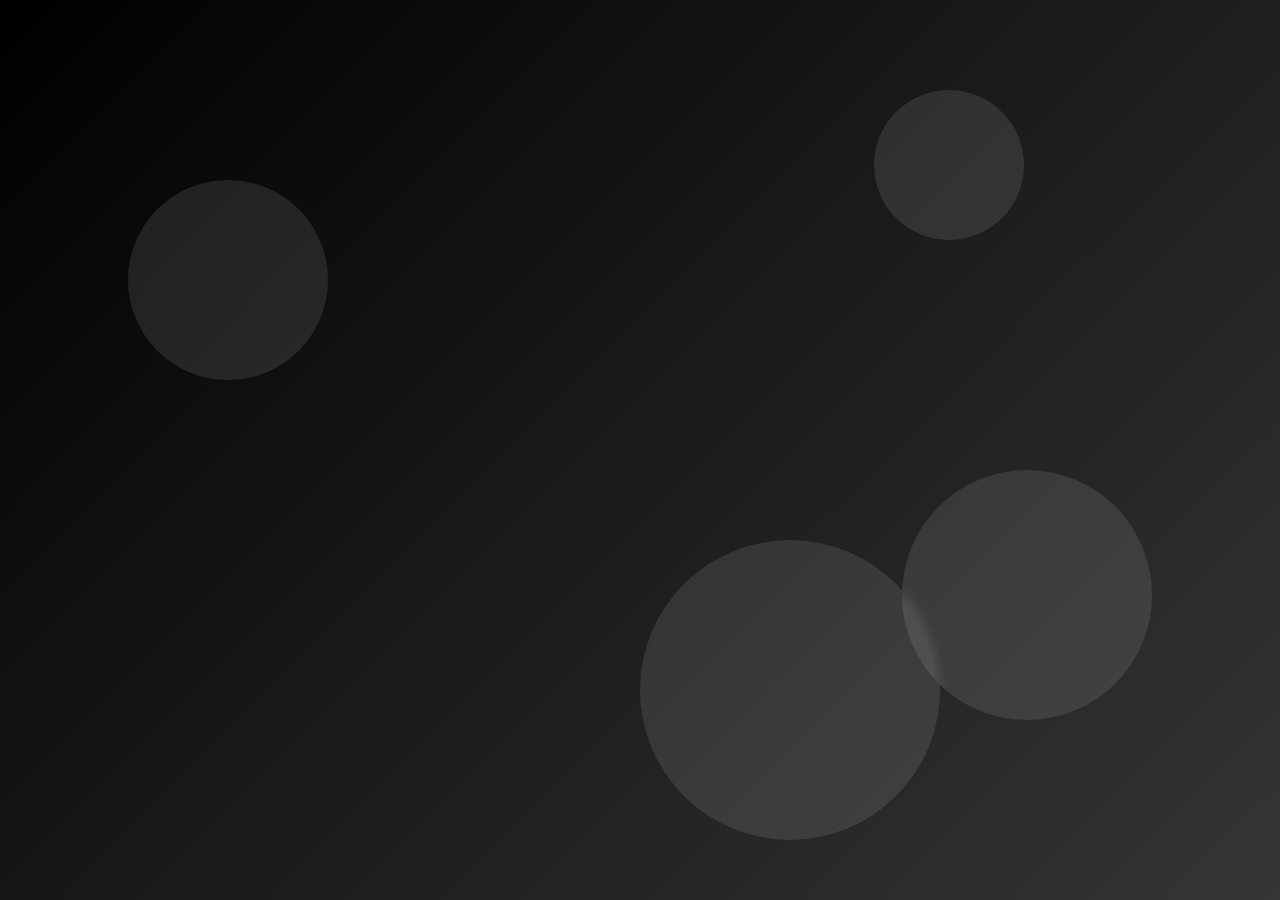
<file: index.html>
<!DOCTYPE html>
<html lang="en">
<head>
    <meta charset="UTF-8">
    <meta name="viewport" content="width=device-width, initial-scale=1.0">
    <title>Login</title>
    <style>
        * {
            margin: 0;
            padding: 0;
            box-sizing: border-box;
            font-family: 'Poppins', sans-serif;
        }

        body {
            display: flex;
            justify-content: center;
            align-items: center;
            min-height: 100vh;
            background: linear-gradient(135deg, #000000 0%, #353535 100%);
            overflow: hidden;
        }

        .background {
            position: absolute;
            width: 100%;
            height: 100%;
            top: 0;
            left: 0;
            z-index: -1;
            overflow: hidden;
        }

        .shape {
            position: absolute;
            border-radius: 50%;
            background: rgba(255, 255, 255, 0.1);
            backdrop-filter: blur(5px);
            animation: float 15s infinite ease-in-out;
        }

        .shape:nth-child(1) {
            width: 200px;
            height: 200px;
            top: 20%;
            left: 10%;
            animation-delay: 0s;
        }

        .shape:nth-child(2) {
            width: 300px;
            height: 300px;
            top: 60%;
            left: 50%;
            animation-delay: 3s;
        }

        .shape:nth-child(3) {
            width: 150px;
            height: 150px;
            top: 10%;
            right: 20%;
            animation-delay: 5s;
        }

        .shape:nth-child(4) {
            width: 250px;
            height: 250px;
            bottom: 20%;
            right: 10%;
            animation-delay: 7s;
        }

        @keyframes float {
            0%, 100% {
                transform: translateY(0) scale(1);
            }
            50% {
                transform: translateY(-20px) scale(1.05);
            }
        }

        .login-container {
            position: relative;
            width: 400px;
            padding: 40px;
            border-radius: 20px;
            background: rgba(255, 255, 255, 0.1);
            backdrop-filter: blur(10px);
            box-shadow: 0 8px 32px rgba(53, 53, 53, 0.2);
            border: 1px solid rgba(255, 255, 255, 0.18);
            z-index: 1;
            transform: translateY(30px);
            opacity: 0;
            animation: appear 1s forwards 0.5s;
        }

        @keyframes appear {
            to {
                transform: translateY(0);
                opacity: 1;
            }
        }

        h2 {
            color: white;
            margin-bottom: 30px;
            text-align: center;
            font-size: 28px;
            font-weight: 600;
            letter-spacing: 1px;
            animation: title 2s ease;
            text-shadow: 0 2px 5px rgba(0, 0, 0, 0.2);
        }

        @keyframes title {
            0% {
                letter-spacing: 15px;
                opacity: 0;
            }
            40% {
                opacity: 0.6;
            }
            100% {
                letter-spacing: 1px;
                opacity: 1;
            }
        }

        .input-group {
            position: relative;
            margin-bottom: 30px;
        }

        .input-group input {
            width: 100%;
            padding: 15px 20px;
            background: rgba(255, 255, 255, 0.2);
            border: none;
            outline: none;
            border-radius: 10px;
            font-size: 16px;
            color: white;
            transition: all 0.3s;
            box-shadow: 0 5px 15px rgba(0, 0, 0, 0.05);
            transform: translateY(20px);
            opacity: 0;
            animation: slide-up 0.8s forwards 0.8s;
        }

        @keyframes slide-up {
            to {
                transform: translateY(0);
                opacity: 1;
            }
        }

        .input-group input::placeholder {
            color: rgba(255, 255, 255, 0.8);
        }

        .input-group .highlight {
            position: absolute;
            bottom: 0;
            left: 0;
            height: 2px;
            width: 0;
            background: #fff;
            transition: width 0.3s;
        }

        .input-group input:focus + .highlight {
            width: 100%;
        }

        .btn {
            width: 100%;
            padding: 15px;
            margin-top: 20px;
            background: rgba(255, 255, 255, 0.2);
            border: none;
            border-radius: 10px;
            color: white;
            font-size: 18px;
            font-weight: 500;
            cursor: pointer;
            box-shadow: 0 5px 15px rgba(0, 0, 0, 0.1);
            transition: all 0.3s;
            transform: translateY(20px);
            opacity: 0;
            animation: slide-up 0.8s forwards 1s;
            position: relative;
            overflow: hidden;
        }

        .btn::before {
            content: '';
            position: absolute;
            top: 0;
            left: -100%;
            width: 100%;
            height: 100%;
            background: linear-gradient(
                90deg, 
                transparent, 
                rgba(255, 255, 255, 0.2), 
                transparent
            );
            transition: 0.5s;
        }

        .btn:hover::before {
            left: 100%;
        }

        .btn:hover {
            background: rgba(255, 255, 255, 0.3);
            transform: translateY(-3px);
            box-shadow: 0 8px 25px rgba(0, 0, 0, 0.15);
        }

        .btn:active {
            transform: translateY(0);
        }

        .error-message {
            color: #ff3737;
            text-align: center;
            margin-top: 15px;
            font-size: 14px;
            display: none;
            transform: translateY(10px);
            opacity: 0;
            transition: all 0.3s;
        }

        .error-message.show {
            display: block;
            animation: shake 0.5s forwards, fade-in 0.5s forwards;
        }

        @keyframes shake {
            0%, 100% {
                transform: translateX(0);
            }
            20%, 60% {
                transform: translateX(-5px);
            }
            40%, 80% {
                transform: translateX(5px);
            }
        }

        @keyframes fade-in {
            to {
                opacity: 1;
                transform: translateY(0);
            }
        }

        .success-message {
            position: fixed;
            top: 0;
            left: 0;
            width: 100%;
            height: 100%;
            background: rgba(0, 0, 0, 0.8);
            display: flex;
            justify-content: center;
            align-items: center;
            z-index: 100;
            opacity: 0;
            visibility: hidden;
            transition: all 0.5s;
        }

        .success-message.show {
            opacity: 1;
            visibility: visible;
        }

        .success-content {
            text-align: center;
            color: white;
            transform: scale(0.8);
            transition: transform 0.5s;
        }

        .success-message.show .success-content {
            transform: scale(1);
        }

        .heart {
            font-size: 60px;
            margin-bottom: 20px;
            display: inline-block;
            animation: pulse 1.5s infinite;
        }

        @keyframes pulse {
            0% {
                transform: scale(1);
            }
            50% {
                transform: scale(1.2);
            }
            100% {
                transform: scale(1);
            }
        }

        .redirect-text {
            font-size: 18px;
            margin-top: 10px;
        }

        .loading {
            display: inline-block;
            position: relative;
            width: 80px;
            height: 20px;
        }

        .loading div {
            position: absolute;
            top: 8px;
            width: 10px;
            height: 10px;
            border-radius: 50%;
            background: white;
            animation-timing-function: cubic-bezier(0, 1, 1, 0);
        }

        .loading div:nth-child(1) {
            left: 0;
            animation: loading1 0.6s infinite;
        }

        .loading div:nth-child(2) {
            left: 16px;
            animation: loading2 0.6s infinite;
        }

        .loading div:nth-child(3) {
            left: 32px;
            animation: loading2 0.6s infinite;
        }

        .loading div:nth-child(4) {
            left: 48px;
            animation: loading3 0.6s infinite;
        }

        @keyframes loading1 {
            0% {
                transform: scale(0);
            }
            100% {
                transform: scale(1);
            }
        }

        @keyframes loading2 {
            0% {
                transform: translate(0, 0);
            }
            100% {
                transform: translate(16px, 0);
            }
        }

        @keyframes loading3 {
            0% {
                transform: scale(1);
            }
            100% {
                transform: scale(0);
            }
        }
    </style>
</head>
<body>
    <div class="background">
        <div class="shape"></div>
        <div class="shape"></div>
        <div class="shape"></div>
        <div class="shape"></div>
    </div>

    <div class="login-container">
        <h2>Selamat Datang</h2>
        <form id="loginForm">
            <div class="input-group">
                <input type="text" id="username" placeholder="Siapa namamu?" required>
                <span class="highlight"></span>
            </div>
            <button type="submit" class="btn">Masuk</button>
        </form>
        <div id="errorMessage" class="error-message">Oops! Sepertinya kamu bukan orang yang tepat...</div>
    </div>

    <div class="success-message" id="successMessage">
        <div class="success-content">
            <div class="heart">❤️</div>
            <h2>Login Berhasil!</h2>
            <p>Selamat datang di halaman kenangan kita...</p>
            <div class="redirect-text">
                <div class="loading">
                    <div></div>
                    <div></div>
                    <div></div>
                    <div></div>
                </div>
            </div>
        </div>
    </div>

    <script>
        document.getElementById('loginForm').addEventListener('submit', function(e) {
            e.preventDefault();
            
            const username = document.getElementById('username').value.toLowerCase();
            const errorMessage = document.getElementById('errorMessage');
            const successMessage = document.getElementById('successMessage');
            
            if (username === 'aura') {
                errorMessage.classList.remove('show');
                successMessage.classList.add('show');
                
                // Redirect after animation (adjust the URL to your main page)
                setTimeout(function() {
                    window.location.href = "html.html";
                }, 3000);
            } else {
                errorMessage.classList.add('show');
                
                // Shake the input field
                const input = document.getElementById('username');
                input.classList.add('error');
                
                setTimeout(function() {
                    input.classList.remove('error');
                }, 1000);
            }
        });
    </script>
</body>
</html>
</file>
